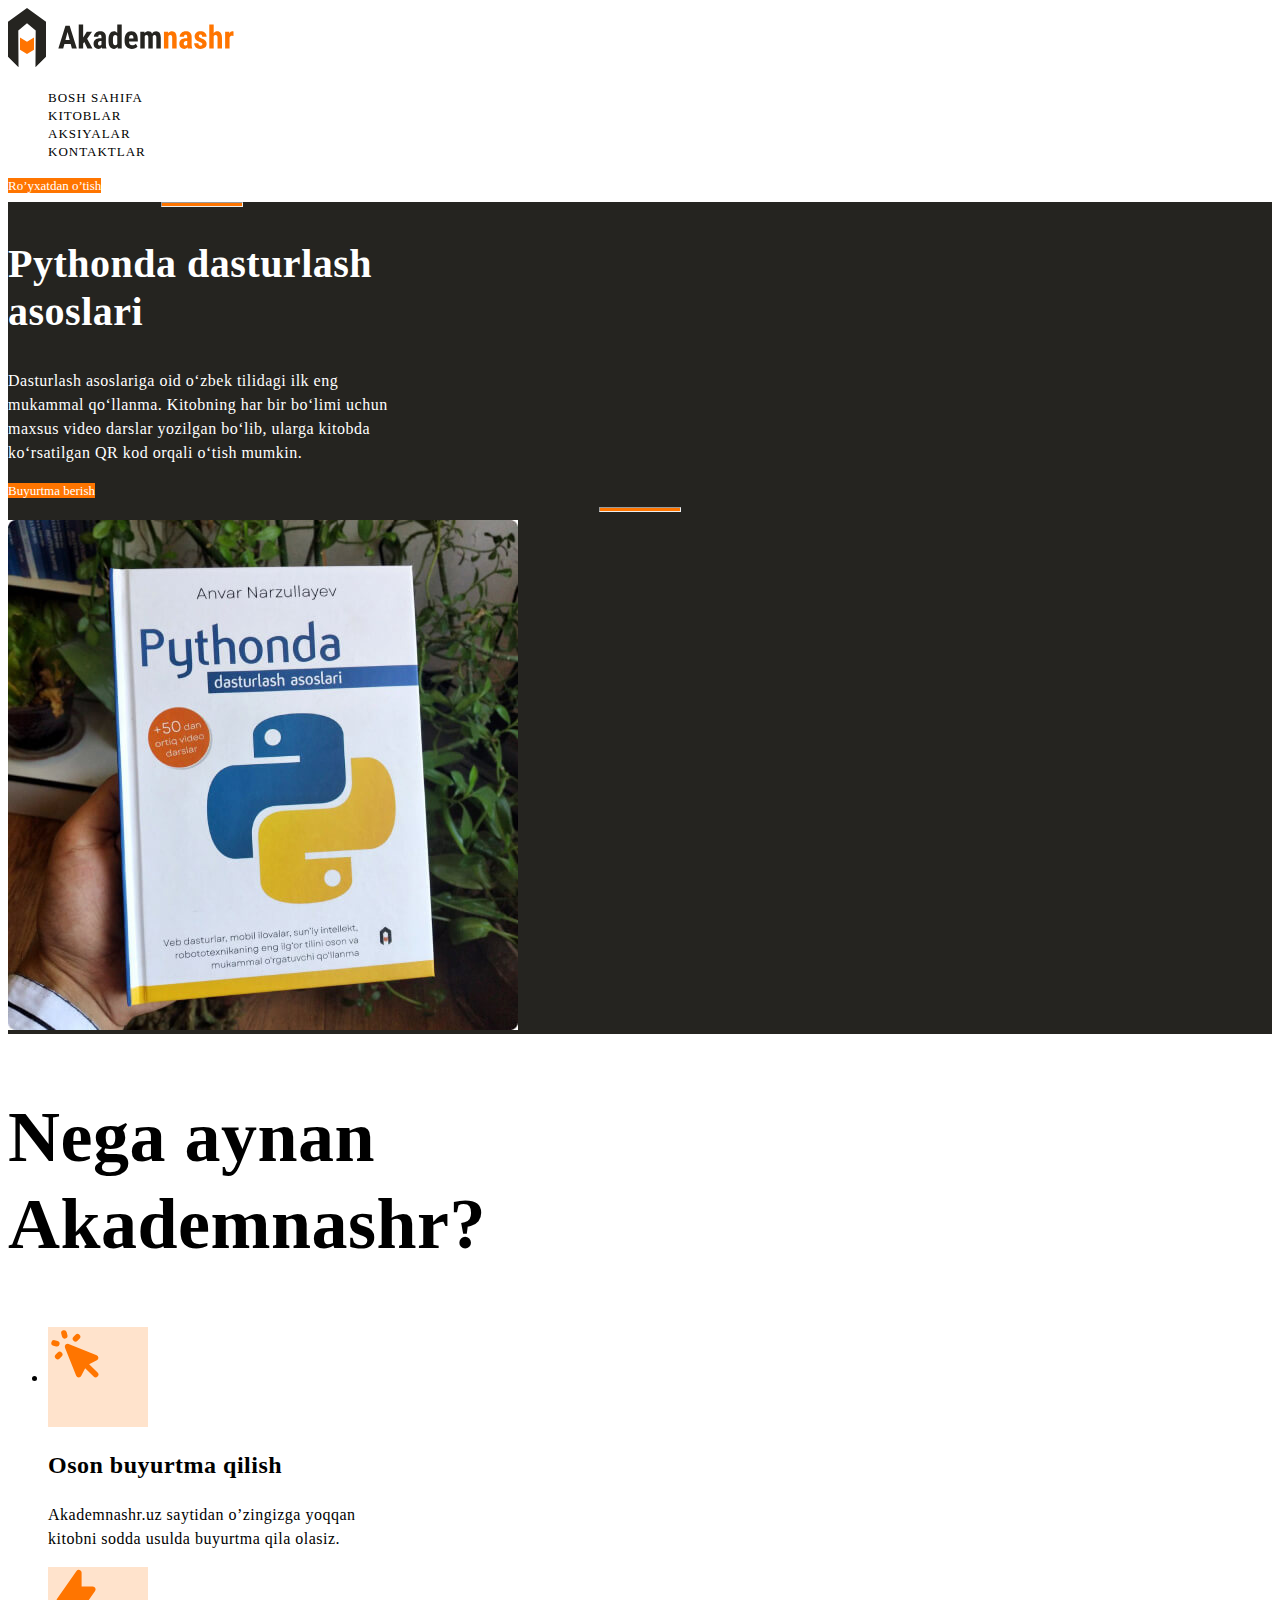
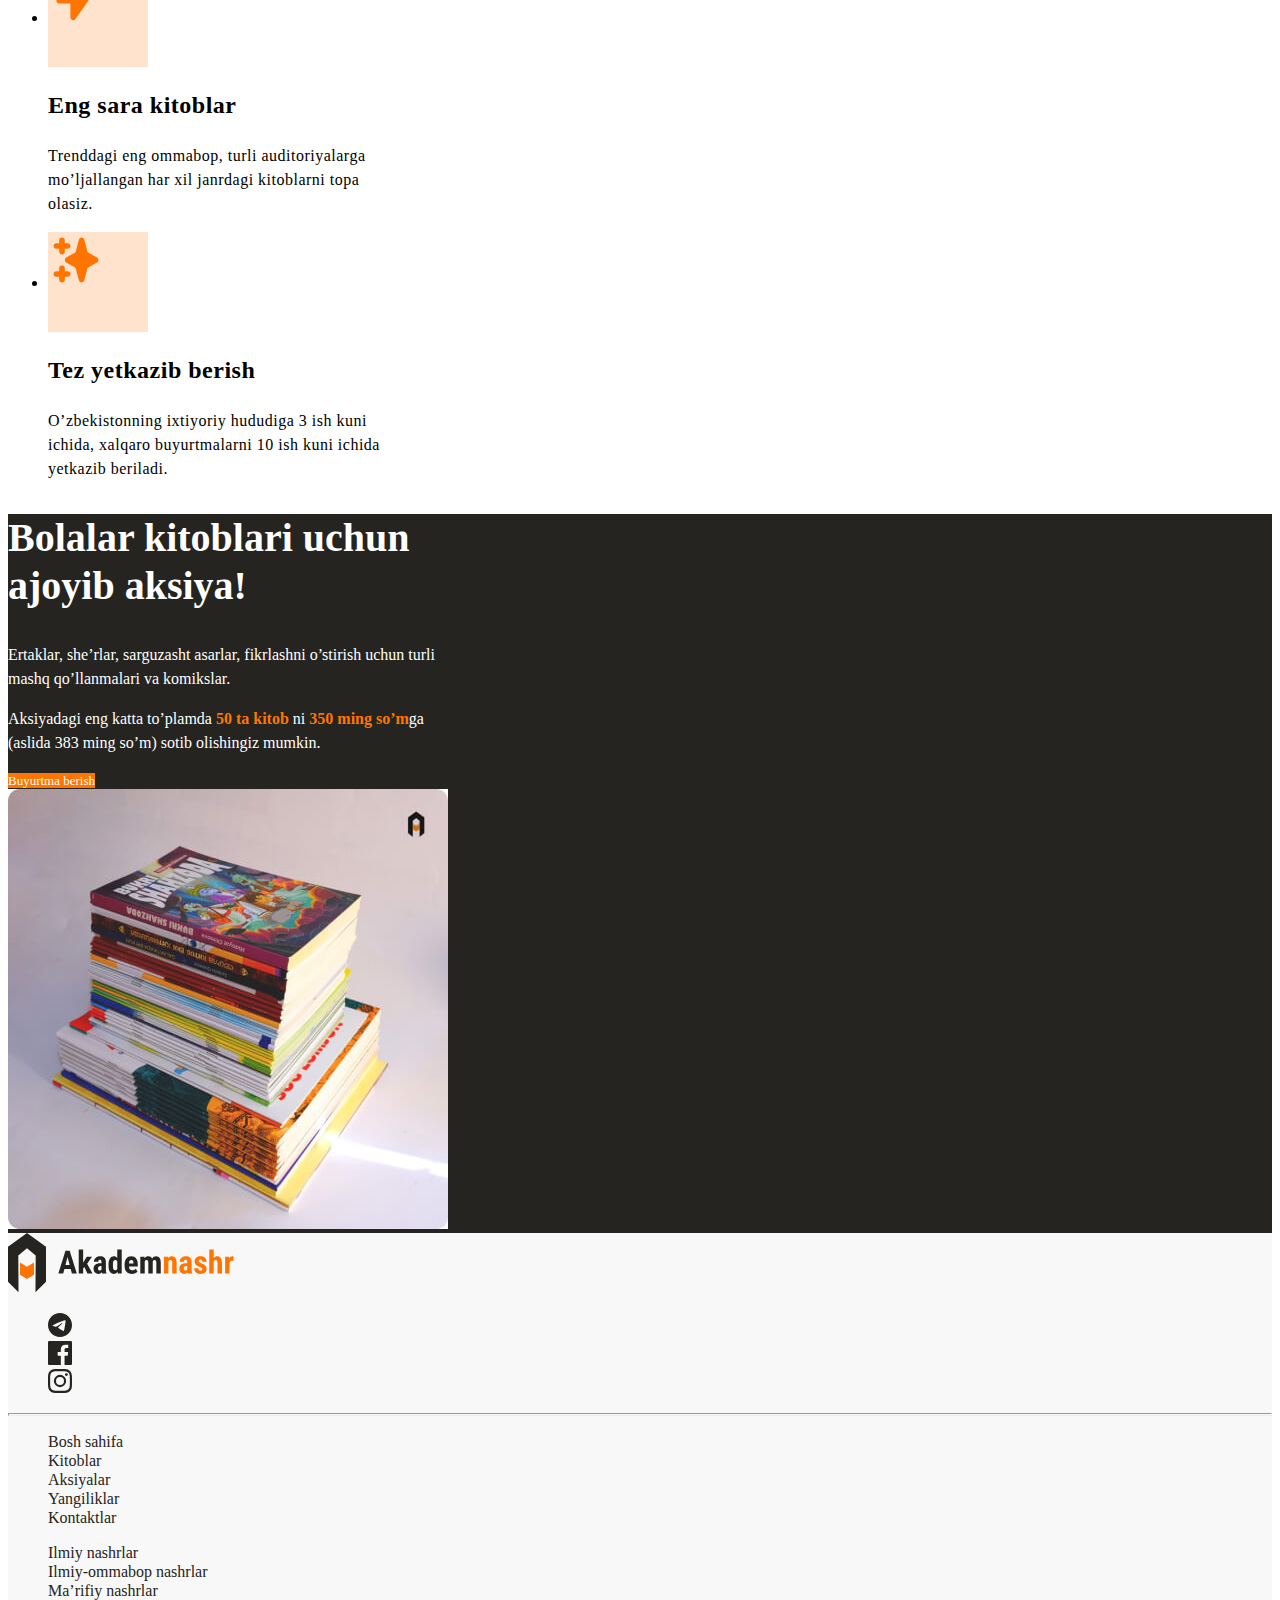
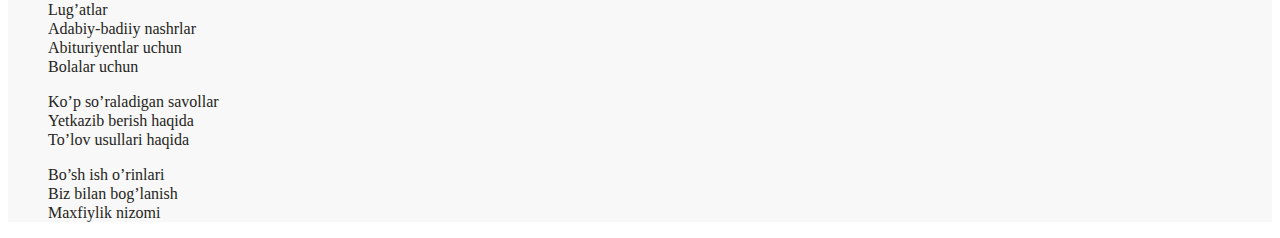
<file: index.html>
<!DOCTYPE html>
<html lang="uz">
<head>
    <meta charset="UTF-8">
    <meta name="viewport" content="width=device-width, initial-scale=1.0">
    <title>Academ Nashirt</title>
    <link rel="stylesheet" href="CSS/style1.css">
</head>
<body>

    <!--Site header-->

       <header class="site-header">
     
         <a href="index.html">
           <img src="img/logo.svg" alt="akademnashir logosi " width="227" height="60">

         </a>
         <nav>
             <ul class="sitenav-list">
                 <li><a class="nav-links" href="#">Bosh sahifa</a></li>
                 <li><a class="nav-links" href="#">Kitoblar</a></li>
                 <li><a class="nav-links" href="#">Aksiyalar</a></li>
                 <li><a class="nav-links" href="#">Kontaktlar</a></li>
                 
             </ul>
         </nav>
         <li><a class="main-link" href="#">Ro’yxatdan o’tish</a></li>
       </header>

       <main>
    <!--Hero-->

    <section class="hero">
        <div class="hero-content">
            <hr class="orange-line">
            <h2 class="hero-heading">Pythonda dasturlash
                asoslari</h2>
            <p class="hero-text">Dasturlash
                asoslariga oid o‘zbek
                tilidagi ilk eng mukammal
                qo‘llanma. Kitobning har bir bo‘limi
                uchun maxsus video darslar yozilgan bo‘lib,
                ularga kitobda ko‘rsatilgan QR kod orqali
                o‘tish mumkin.</p>
             <a class="main-link" href="#">Buyurtma berish</a>
        </div> 

            <hr class="orange-line">
            <img class="hero-image" src="img/python-book.jpg" alt="Qolda ushlab turilgan Pythonda dasturlash asoslari kitobi"
             width="510" height="510" srcset="img/python-book.jpg 1x, img/python-book@2x.jpg2x,   ">
    </section>

        <!-- features -->

        <section class="features">
            <h2 class="features-heading">Nega aynan
                Akademnashr?</h2>
                <ul >
                    <li class="feature">
                        <div class="feature-icon-wrapper">
                            <img src="img/icon cursor-click.svg" alt="" width="56" height="56">
                        </div>
                        <h3 class="features-title">Oson buyurtma qilish</h3>
                        <p class="footere-info">Akademnashr.uz saytidan o’zingizga yoqqan
                            kitobni sodda usulda
                             buyurtma qila olasiz.</p></li>
                    </li>
                    <li class="feature">
                        <div class="feature-icon-wrapper">
                            <img src="img/icon lightning-bolt.svg" alt="" width="56" height="56">
                        </div>
                         <h3 class="features-title">Eng sara kitoblar</h3>
                         <p class="footere-info">Trenddagi eng ommabop, turli
                        auditoriyalarga mo’ljallangan har xil
                        janrdagi kitoblarni topa olasiz.</p>
                    </li>
                     <li class="feature">
                        <div class="feature-icon-wrapper">
                            <img src="img/icon sparkles.svg" alt="" width="56" height="56">
                        </div>
                         <h3 class="features-title">Tez yetkazib berish</h3>
                         <p class="footere-info" >O’zbekistonning ixtiyoriy hududiga 3 ish kuni 
                            ichida, xalqaro buyurtmalarni
                        10 ish kuni
                        ichida yetkazib beriladi.</p>
                    </li>
                </ul>
        </section >

                <!-- aksiyalar -->

            <section class="promo">
                <div class="promo-content">
                    <h2 class="promo-heading">Bolalar kitoblari uchun
                        ajoyib aksiya!</h2>
                        <p class="promo-text">Ertaklar, she’rlar, sarguzasht
                            asarlar, fikrlashni o’stirish
                            uchun turli mashq
                             qo’llanmalari va komikslar.</p>
                        <p class="promo-text">Aksiyadagi eng katta to’plamda
                            <strong class="promo-highlight"> 50 ta kitob</strong> ni <strong class="promo-highlight">350 ming so’m</strong>ga
                              (aslida 383 ming so’m)
                            sotib olishingiz mumkin.</p>
                        <a class="main-link" href="#">Buyurtma berish</a>
                </div>
                    <img class="promo-image" src="img/sale-img.jpg" alt="aksiyadagi kitoblar ustma ust" width="440" height="440"
                     srcset="img/sale-img.jpg 1x, img/sale-img@2x.jpg 2x">
            </section>
        </main>

                <!-- site footer -->

                <footer class="site-footer" >
                    <a href="#">
                        <img src="img/logo.svg" alt="akademnashir logosi " width="227" height="60">
                    </a>
                    <div>
                        <ul>
                            <!-- ijtimoiy tarmoqlar -->
                            <li><a href="https://t.me/Akademnashr" target="_blank"><svg xmlns="http://www.w3.org/2000/svg" width="24" height="24" fill="none"><path fill="#252420" d="M12 0C5.376 0 0 5.376 0 12s5.376 12 12 12 12-5.376 12-12S18.624 0 12 0Zm5.568 8.16c-.18 1.896-.96 6.504-1.356 8.628-.168.9-.504 1.2-.816 1.236-.696.06-1.224-.456-1.896-.9-1.056-.696-1.656-1.128-2.676-1.8-1.188-.78-.42-1.212.264-1.908.18-.18 3.252-2.976 3.312-3.228a.24.24 0 0 0-.06-.216c-.072-.06-.168-.036-.252-.024-.108.024-1.788 1.14-5.064 3.348-.48.324-.912.492-1.296.48-.432-.012-1.248-.24-1.86-.444-.756-.24-1.344-.372-1.296-.792.024-.216.324-.432.888-.66 3.504-1.524 5.832-2.532 6.996-3.012 3.336-1.392 4.02-1.632 4.476-1.632.096 0 .324.024.468.144.12.096.156.228.168.324-.012.072.012.288 0 .456Z"/></svg></a></li>
                            <li><a href="https://www.facebook.com/Akademnashr" target="_blank"><svg xmlns="http://www.w3.org/2000/svg" width="24" height="24" fill="none"><path fill="#252420" d="M22.675 0H1.325C.593 0 0 .593 0 1.325v21.351C0 23.407.593 24 1.325 24H12.82v-9.294H9.692v-3.622h3.128V8.413c0-3.1 1.893-4.788 4.659-4.788 1.325 0 2.463.099 2.795.143v3.24l-1.918.001c-1.504 0-1.795.715-1.795 1.763v2.313h3.587l-.467 3.622h-3.12V24h6.116c.73 0 1.323-.593 1.323-1.325V1.325C24 .593 23.407 0 22.675 0Z"/></svg></a> </li>
                            <li><a href="https://instagram.com/akademnashr?igshid=MzRlODBiNWFlZA==" target="_blank"><svg xmlns="http://www.w3.org/2000/svg" width="24" height="24" fill="none"><path fill="#252420" fill-rule="evenodd" d="M12 0C8.741 0 8.333.014 7.053.072 2.695.272.273 2.69.073 7.052.014 8.333 0 8.741 0 12c0 3.259.014 3.668.072 4.948.2 4.358 2.618 6.78 6.98 6.98C8.333 23.986 8.741 24 12 24c3.259 0 3.668-.014 4.948-.072 4.354-.2 6.782-2.618 6.979-6.98.059-1.28.073-1.689.073-4.948 0-3.259-.014-3.667-.072-4.947-.196-4.354-2.617-6.78-6.979-6.98C15.668.014 15.259 0 12 0Zm0 2.163c3.204 0 3.584.012 4.85.07 3.252.148 4.771 1.691 4.919 4.919.058 1.265.069 1.645.069 4.849 0 3.205-.012 3.584-.069 4.849-.149 3.225-1.664 4.771-4.919 4.919-1.266.058-1.644.07-4.85.07-3.204 0-3.584-.012-4.849-.07-3.26-.149-4.771-1.699-4.919-4.92-.058-1.265-.07-1.644-.07-4.849 0-3.204.013-3.583.07-4.849.149-3.227 1.664-4.771 4.919-4.919 1.266-.057 1.645-.069 4.849-.069ZM5.838 12a6.162 6.162 0 1 1 12.324 0 6.162 6.162 0 0 1-12.324 0ZM12 16a4 4 0 1 1 0-8 4 4 0 0 1 0 8Zm4.965-10.405a1.44 1.44 0 1 1 2.881.001 1.44 1.44 0 0 1-2.881-.001Z" clip-rule="evenodd"/></svg></a></li>
                        </ul>
                    </div>
                                 <hr class="site-footer-divider">
                    <div>
                        <ul class="site-footer-links">
                            <!-- linklar -->
                            <li><a href="#">Bosh sahifa</a></li>
                            <li><a href="#">Kitoblar</a></li>
                            <li><a href="#">Aksiyalar</a></li>
                            <li><a href="#">Yangiliklar</a></li>
                            <li><a href="#">Kontaktlar</a></li>
                        </ul>
                        <ul class="site-footer-links">
                             <!-- kitoblar turkumi -->
                            <li><a href="#">Ilmiy nashrlar</a></li>
                            <li><a href="#">Ilmiy-ommabop nashrlar</a></li>
                            <li><a href="#">Ma’rifiy nashrlar</a></li>
                            <li><a href="#">Lug’atlar</a></li>
                            <li><a href="#">Adabiy-badiiy nashrlar</a></li>
                            <li><a href="#">Abituriyentlar uchun</a></li>
                            <li><a href="#">Bolalar uchun</a></li>
                        </ul>
                        <ul class="site-footer-links">
                            <!-- malumotlar -->
                            <li><a href="#">Ko’p so’raladigan savollar</a></li>
                            <li><a href="#">Yetkazib berish haqida</a></li>
                            <li><a href="#">To’lov usullari haqida</a></li>
                        </ul>
                         <ul class="site-footer-links">
                            <!-- bog'lanish -->
                            <li><a href="#">Bo’sh ish o’rinlari</a></li>
                            <li><a href="#">Biz bilan bog’lanish</a></li>
                            <li><a href="#">Maxfiylik nizomi</a></li>
                        </ul>
                    </div>
                </footer>

</body>
</html>
</file>
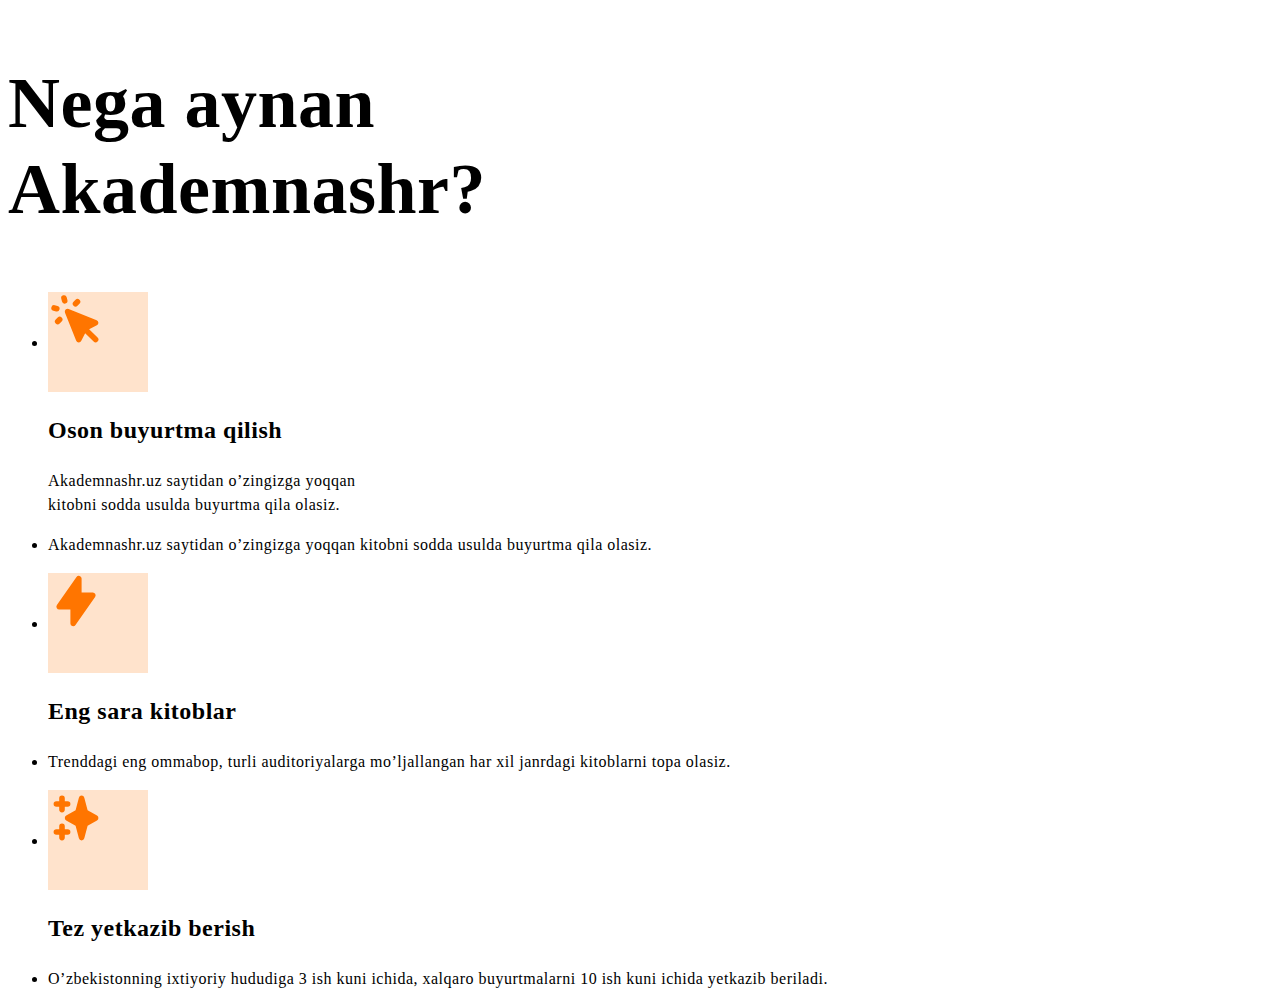
<file: indextest.html>
<!DOCTYPE html>
<html lang="en">
<head>
    <meta charset="UTF-8">
    <meta name="viewport" content="width=device-width, initial-scale=1.0">
    <title>Document</title>
    <link rel="stylesheet" href="CSS/style1.css">
</head>
<body>
    <section class="features">
        <h2 class="features-heading">Nega aynan
            Akademnashr?</h2>
            <ul >
                <li class="feature">
                    <div class="feature-icon-wrapper">
                        <img src="img/icon cursor-click.svg" alt="" width="56" height="56">
                    </div>
                    <h3 class="features-title">Oson buyurtma qilish</h3>
                    <p class="footere-info">Akademnashr.uz saytidan o’zingizga yoqqan
                        kitobni sodda usulda
                         buyurtma qila olasiz.</p></li>
                </li>
                <li>
                    <p class="footere-info">Akademnashr.uz saytidan o’zingizga yoqqan
                     kitobni sodda usulda
                      buyurtma qila olasiz.</p></li>
                 <li>
                    <div class="feature-icon-wrapper">
                        <img src="img/icon lightning-bolt.svg" alt="" width="56" height="56">
                    </div>
                     <h3 class="features-title">Eng sara kitoblar</h3>
                 </li>
                 <li>
                     <p class="footere-info">Trenddagi eng ommabop, turli
                    auditoriyalarga mo’ljallangan har xil
                    janrdagi kitoblarni topa olasiz.</p></li>
                 <li>
                    <div class="feature-icon-wrapper">
                        <img src="img/icon sparkles.svg" alt="" width="56" height="56">
                    </div>
                     <h3 class="features-title" >Tez yetkazib berish</h3>
                 </li>
                 <li>
                     <p class="footere-info" >O’zbekistonning ixtiyoriy hududiga 3 ish kuni ichida, xalqaro buyurtmalarni
                    10 ish kuni
                    ichida yetkazib beriladi.</p></li>
            </ul>
    </section>
</body>
</html>
</file>
<file: CSS/style1.css>
/* header */
.site-header{
  background-color: #FFF;
}
/* site-nav */
.sitenav-list{
  list-style: none;

}
.nav-links {
    font-size: 13px;
    line-height: 15px;
    font-weight: 500;
    letter-spacing: 1px;
    text-transform: uppercase;
    text-decoration: none;
    color: #000;
}
.main-link{
 
    font-size: 13px;
    line-height: 15px;
    background-color: #FF7500;
    color: #FFF;
    text-decoration: none;
}
    /* hero      */
.hero{
    background-color: #252420;
    color: #FFF;
}
.hero-content{
    width: 387px;
}
.hero-image{
    width: 510px;
    height: 510px;
}
.orange-line{
    width: 80px;
    height: 3px;
    background-color: #FF7500;
    
}
  .hero-heading{
    font-size: 40px;
    line-height: 1.2;
    letter-spacing: 0.5px;
  }
  .hero-text{
    font-size:  16px;
    line-height: 1.5;
    letter-spacing: 0.5px;
  }
   /* features */
  .features-heading{
    width: 440px;
    font-size: 72px;
    line-height: 1.2;
    letter-spacing: 0.5px;
  }
    /* feuture */
  .feature{
    width: 340px;
  }
  .feature-icon-wrapper{
    width: 100px;
    height: 100px;
    background-color:  rgba(255, 117, 0, 0.20);
  }
 .features-title{
font-size: 24px;
line-height: 1.2;
letter-spacing: 0.5px;
 }
 .footere-info{
  font-size:  16px;
  line-height: 1.5;
  letter-spacing: 0.5px;
 }
/* promo  */
 .promo{
  background-color: #252420;
  color: #FFF;
 }
 .promo-content{
  width: 440px;
 }
 .promo-heading{
  font-size: 40px;
  line-height: 48px;
 }
 .promo-text{
  font-size: 16px;
  line-height: 1.5;
 }
 .promo-highlight{
  color: #FF7500;
 }
 .promo-image{
  width: 440px;
  height: 440px;
  object-fit: cover;
 }
   /* site-footer */
 .site-footer{
  background-color: #f8f8f8;
 }
 .site-footer li {
  list-style: none;
 }
 .site-footer-divider{
  height: 0.2px;
  background-color: rgba(37, 36n, 32, 0.5);
 }
 .site-footer-links{
  width: 224px;
 }
 .site-footer-links a {
  font-size: 16px;
  line-height: 19px;
  text-decoration: none;
  color: #252420;
 }
</file>
